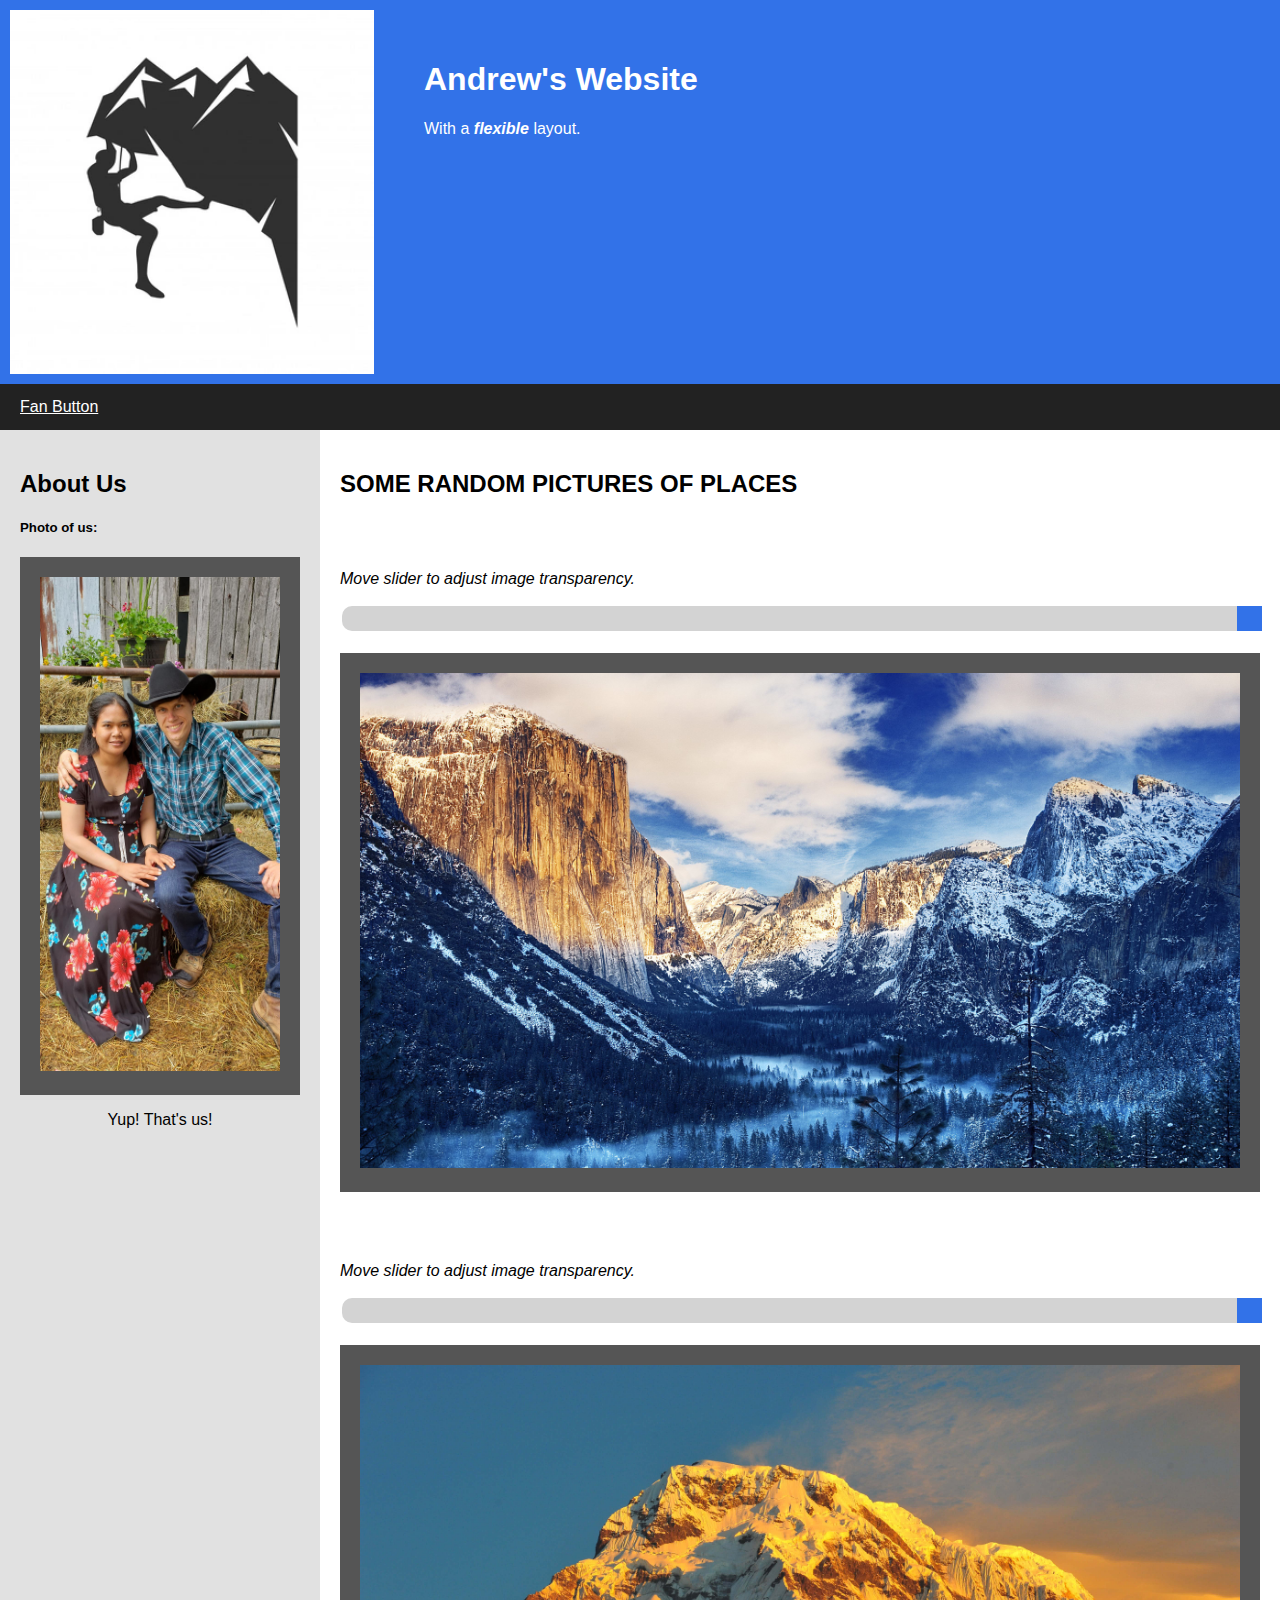
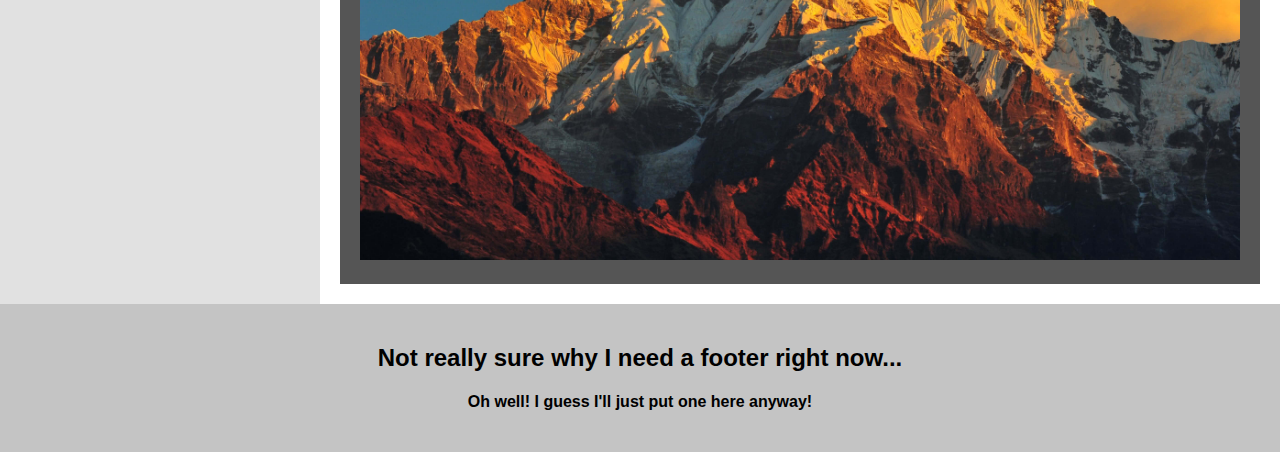
<file: index.html>
<!DOCTYPE html>
<html lang="en" dir="ltr">
  <head>
    <meta charset="utf-8">
    <title>Andrew's Website</title>
    <link href="/styles/style.css" rel="stylesheet">
  </head>
  <body>

    <!-- Header -->
    <div class="flexheader">
      <img class="logo" style="width:30%; background:#3272e8; padding:10px;" src="images/mountain-climbing-logo.webp">
      <div class="header" style="width:70%; text-align: left;; color:white; background:#3272e8; padding:40px;">
        <h1>Andrew's Website</h1>
        <p>With a <i><b>flexible</b></i> layout.</p>
      </div>
    </div>


    <!-- Navigation Bar -->
    <div class="navbar">
      <a href="/mybutton/index.php">Fan Button</a>
    </div>

    <!-- Flex Grid -->
    <div class="flexbox">

      <!-- Side Bar -->
      <div class="side">
        <h2>About Us</h2>
        <h5>Photo of us:</h5>
        <div class="imgSidebarBackground">
          <img class="imgUs" width="100%" src="images/uspic.jpg">
        </div>
        <p style="text-align: center;">Yup! That's us!</p>
      </div>

      <!-- Main Content Area -->
      <div class="main">
        <h2>SOME RANDOM PICTURES OF PLACES</h2><br><br>
        <p><i>Move slider to adjust image transparency.</i></p>
        <div class="slidecontainer">
          <input id="range1" class="slider" type="range" min="0" max="50" value="50"><br><br>
        </div>
        <div class="imgBackground">
          <img class="img1" width="100%" src="images/51809.jpg" />
        </div><br><br><br>
        <p><i>Move slider to adjust image transparency.</i></p>
        <div class="slidecontainer">
          <input id="range2" class="slider" type="range" min="0" max="50" value="50"><br><br>
        </div>
        <div class="imgBackground">
          <img class="img2" width="100%" src="images/166050.jpg" />
        </div>
      </div>
    </div>

    <!-- Footer -->
    <div class="footer">
      <h2>Not really sure why I need a footer right now...</h2>
      <h4>Oh well! I guess I'll just put one here anyway!</h4>
    </div>

    <!-- Change Image Opacity -->
    <script src="/scripts/sliders.js"></script>

  </body>
</html>
</file>
<file: styles/style.css>
* {
  box-sizing: border-box;
}

/* Style the body */
body {
  font-family: Arial;
  margin: 0;
}

.flexheader {
  display: flex;
  flex-direction: row;
}

.navbar {
  display: flex;
  background-color: #222;
}

.navbar a {
  color: white;
  padding: 14px 20px;
  text-align: center;
}

.navbar a:hover {
  background-color: #ddd;
  color: black;
}

.flexbox{
  display: flex;
  flex-wrap: wrap;
}

.side {
  flex: 25%;
  background-color: #e1e1e1;
  padding: 20px;
}

.main {
  flex: 75%;
  background-color: white;
  padding: 20px;
}

.imgBackground {
  background-color: #555;
  width: 100%;
  padding: 20px;
}

.imgSidebarBackground {
  background-color: #555;
  max-width: 300px;
  padding: 20px;
}

.slidecontainer {
  width: 100%; /* Width of the outside container */
}

.slider {
  -webkit-appearance: none;  /* Override default CSS styles */
  appearance: none;
  width: 100%; /* Full-width */
  height: 25px; /* Specified height */
  border-radius: 10px;
  background: #d3d3d3; /* Grey background */
  outline: none; /* Remove outline */
  opacity: 1; /* Set transparency (for mouse-over effects on hover) */
  -webkit-transition: .2s; /* 0.2 seconds transition on hover */
  transition: opacity .2s;
}

.slider::-webkit-slider-thumb {
  -webkit-appearance: none; /* Override default look */
  appearance: none;
  width: 25px; /* Set a specific slider handle width */
  height: 25px; /* Slider handle height */
  background: #3272e8; /* Green background */
  cursor: pointer; /* Cursor on hover */
}

.slider::-moz-range-thumb {
  width: 100px; /* Set a specific slider handle width */
  height: 25px; /* Slider handle height */
  border-radius: 20%;
  background: #3272e8; /* Green background */
  cursor: pointer; /* Cursor on hover */
}

.footer {
  padding: 20px;
  text-align: center;
  background: #c4c4c4;
}

@media screen and (max-width: 800px) {
  .flexbox {
    flex-direction: column-reverse;
  }
}
</file>
